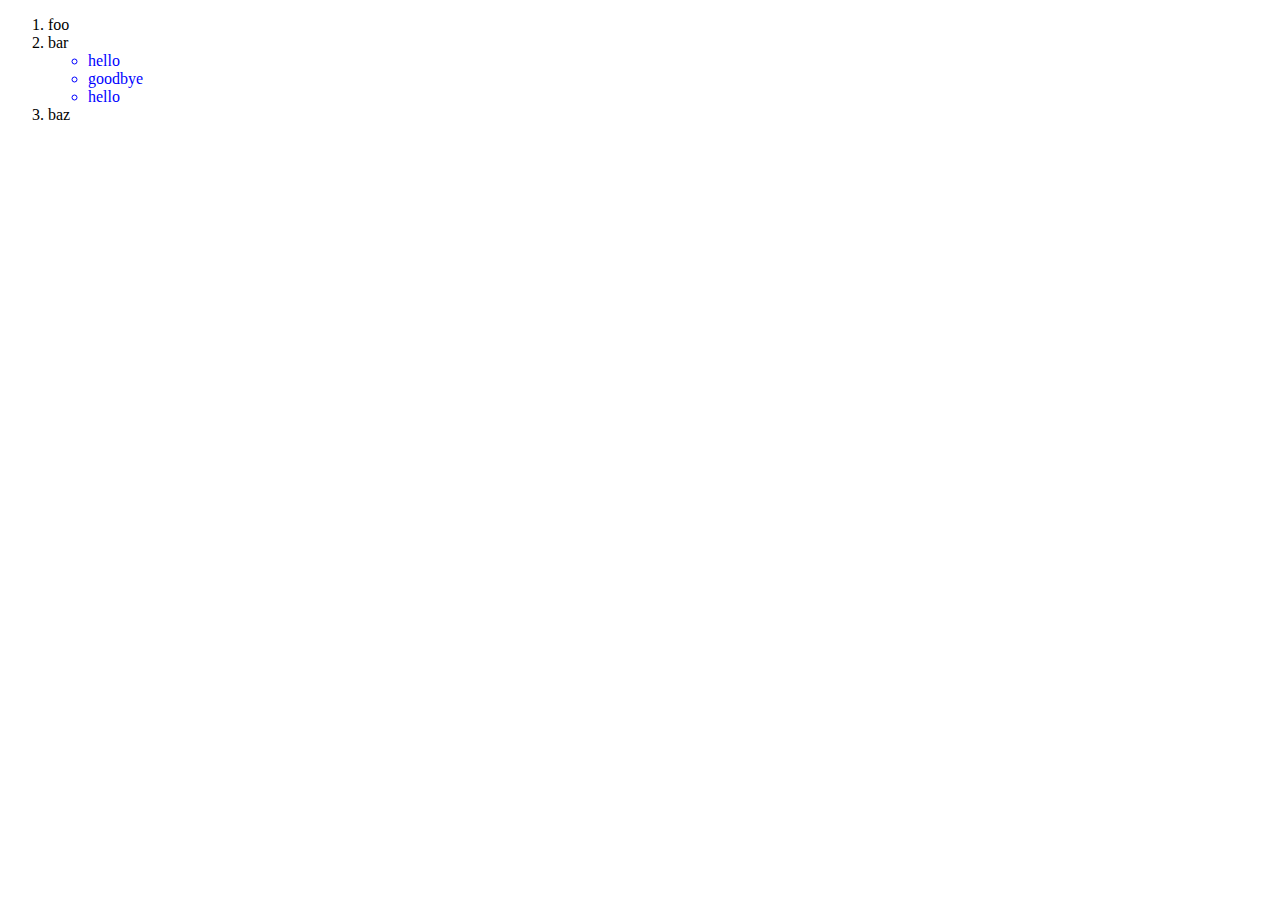
<file: selectors.html>
<!DOCTYPE html>
<html lang="en">
  <head>
    <title>Using Selectors</title>
    <style>
      ul li {
        color: blue;
      }
    </style>
  </head>
  <body>
    <ol>
      <li>foo</li>
      <li>bar
        <ul>
          <li>hello</li>
          <li>goodbye</li>
          <li>hello</li>
        </ul>
      </li>
      <li>baz</li>
    </ol>
  </body>
</html>
</file>
